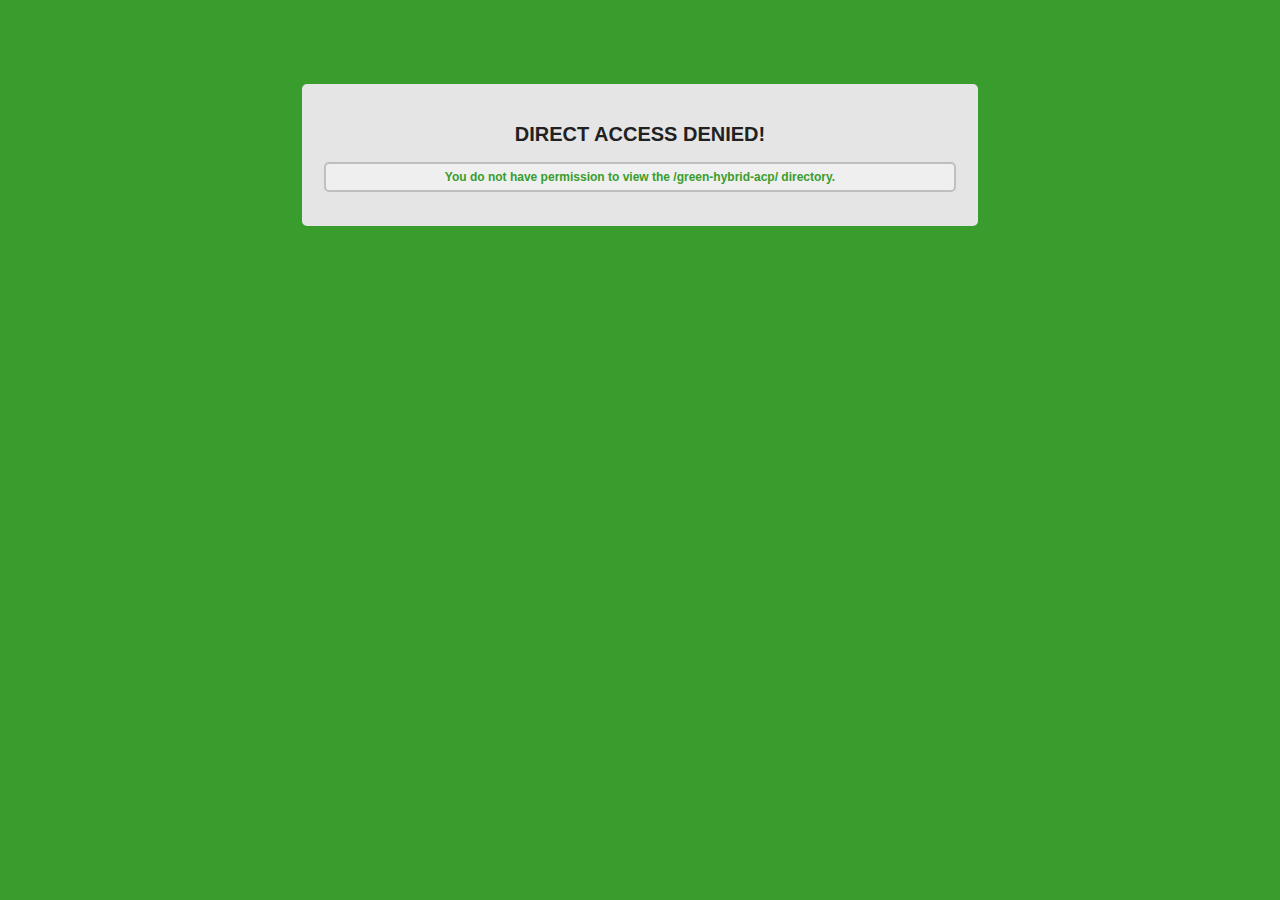
<file: Upload/admin/styles/Green-Hybrid-ACP/index.html>
<!DOCTYPE HTML PUBLIC "-//W3C//DTD HTML 4.01 Transitional//EN"
"http://www.w3.org/TR/html4/loose.dtd">
<html><!--// Begin HTML-->
<head><!--// Begin Head-->
<title>Direct Access Denied!</title><!--// Title -->
<meta http-equiv="Content-Type" content="text/html; charset=iso-8859-1">

<style type="text/css">

/** Body Styling **/

body {
	color: #000000;
	background: #399D2D;
}

/** D.A.D Notice DIV **/

.dad-notice {
	width: 50%;
	padding: 20px;
    margin: 0 auto;
	color: #000000;
    text-align: center;
	border-top: 2px solid #E5E5E5;
	border-left: 2px solid #E5E5E5;
	border-right: 2px solid #E5E5E5;
	border-bottom: 2px solid #E5E5E5;
    border-radius: 5px 5px 5px 5px;
	-moz-border-radius: 5px 5px 5px 5px;
	-webkit-border-radius: 5px 5px 5px 5px;
	background: #E5E5E5;
}

/** D.A.D Notice Heading **/

.dad-notice h2 {
    color: #212121;
    font-size: 20px;
    font-weight: bold;
    font-family: verdana,sans-serif,helvetica,arial;
}

/** D.A.D Notice Paragraph **/

.dad-notice p {
    padding: 6px;
    color: #399D2D;
    font-size: 12px;
    font-weight: bold;
    border: 2px solid #BFBFBF;
    border-radius: 5px 5px 5px 5px;
    font-family: verdana,sans-serif,helvetica,arial;
    background: #EFEFEF;
}

</style>
</head><!--// End Head -->
<body><!--// Begin Body-->

<p>&nbsp;</p> <!--// Temp Filler -->
<p>&nbsp;</p> <!--// Temp Filler -->

<!--// Start Comment -->

  <div class="dad-notice" align="center"><!--// Begin D.A.D Notice DIV -->
	<h2>DIRECT ACCESS DENIED!</h2><!--// D.A.D Notice Heading -->
	<p>You do not have permission to view the /green-hybrid-acp/ directory.</p><!--// D.A.D Notice Paragraph-->
  </div><!--// End Notice DIV -->

<!--// End Comment-->


</body><!--// End Body-->
</html><!--// End HTML -->
</file>
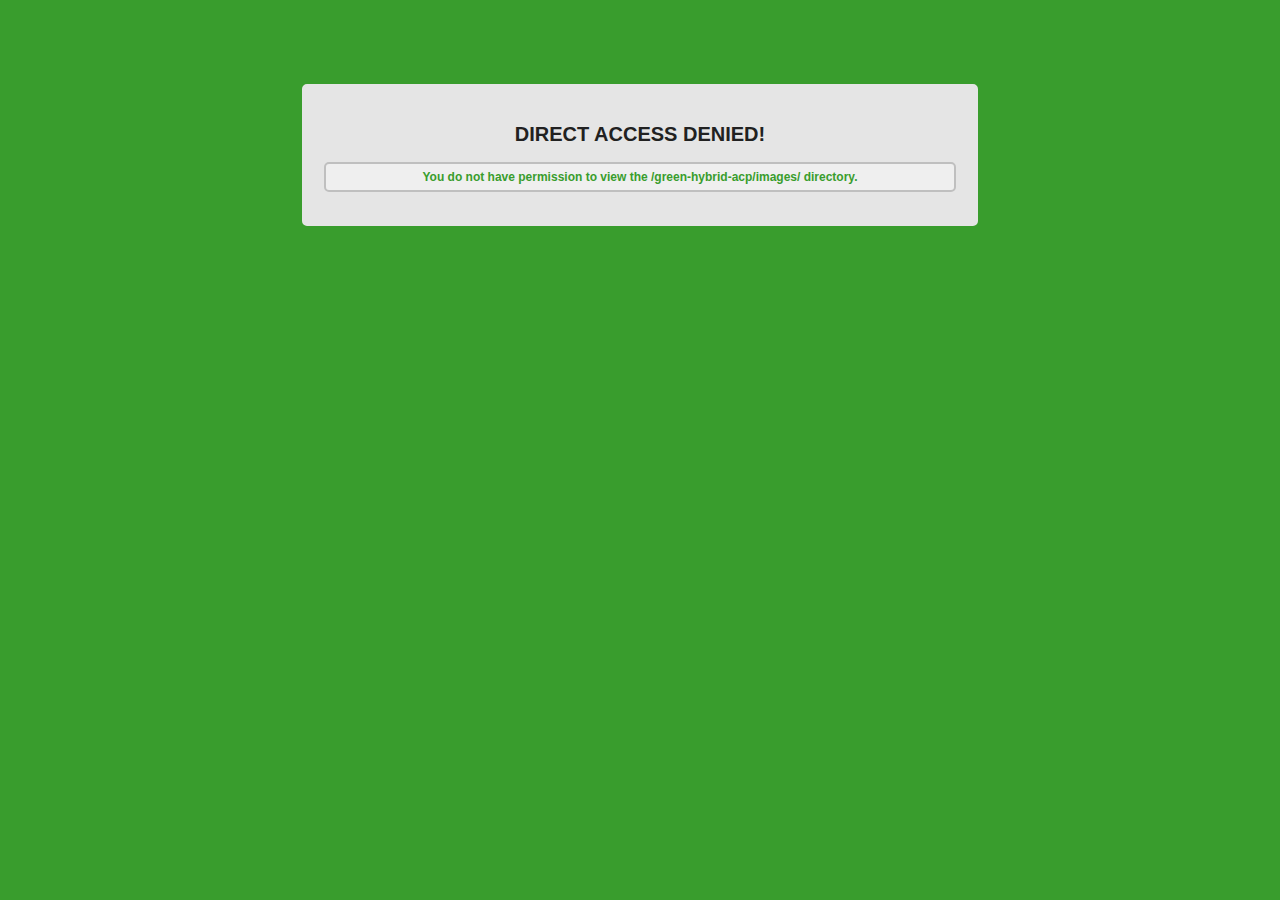
<file: Upload/admin/styles/Green-Hybrid-ACP/images/index.html>
<!DOCTYPE HTML PUBLIC "-//W3C//DTD HTML 4.01 Transitional//EN"
"http://www.w3.org/TR/html4/loose.dtd">
<html><!--// Begin HTML-->
<head><!--// Begin Head-->
<title>Direct Access Denied!</title><!--// Title -->
<meta http-equiv="Content-Type" content="text/html; charset=iso-8859-1">

<style type="text/css">

/** Body Styling **/

body {
	color: #000000;
	background: #399D2D;
}

/** D.A.D Notice DIV **/

.dad-notice {
	width: 50%;
	padding: 20px;
    margin: 0 auto;
	color: #000000;
    text-align: center;
	border-top: 2px solid #E5E5E5;
	border-left: 2px solid #E5E5E5;
	border-right: 2px solid #E5E5E5;
	border-bottom: 2px solid #E5E5E5;
    border-radius: 5px 5px 5px 5px;
	-moz-border-radius: 5px 5px 5px 5px;
	-webkit-border-radius: 5px 5px 5px 5px;
	background: #E5E5E5;
}

/** D.A.D Notice Heading **/

.dad-notice h2 {
    color: #212121;
    font-size: 20px;
    font-weight: bold;
    font-family: verdana,sans-serif,helvetica,arial;
}

/** D.A.D Notice Paragraph **/

.dad-notice p {
    padding: 6px;
    color: #399D2D;
    font-size: 12px;
    font-weight: bold;
    border: 2px solid #BFBFBF;
    border-radius: 5px 5px 5px 5px;
    font-family: verdana,sans-serif,helvetica,arial;
    background: #EFEFEF;
}

</style>
</head><!--// End Head -->
<body><!--// Begin Body-->

<p>&nbsp;</p> <!--// Temp Filler -->
<p>&nbsp;</p> <!--// Temp Filler -->

<!--// Start Comment -->

  <div class="dad-notice" align="center"><!--// Begin D.A.D Notice DIV -->
	<h2>DIRECT ACCESS DENIED!</h2><!--// D.A.D Notice Heading -->
	<p>You do not have permission to view the /green-hybrid-acp/images/ directory.</p><!--// D.A.D Notice Paragraph-->
  </div><!--// End Notice DIV -->

<!--// End Comment-->


</body><!--// End Body-->
</html><!--// End HTML -->
</file>
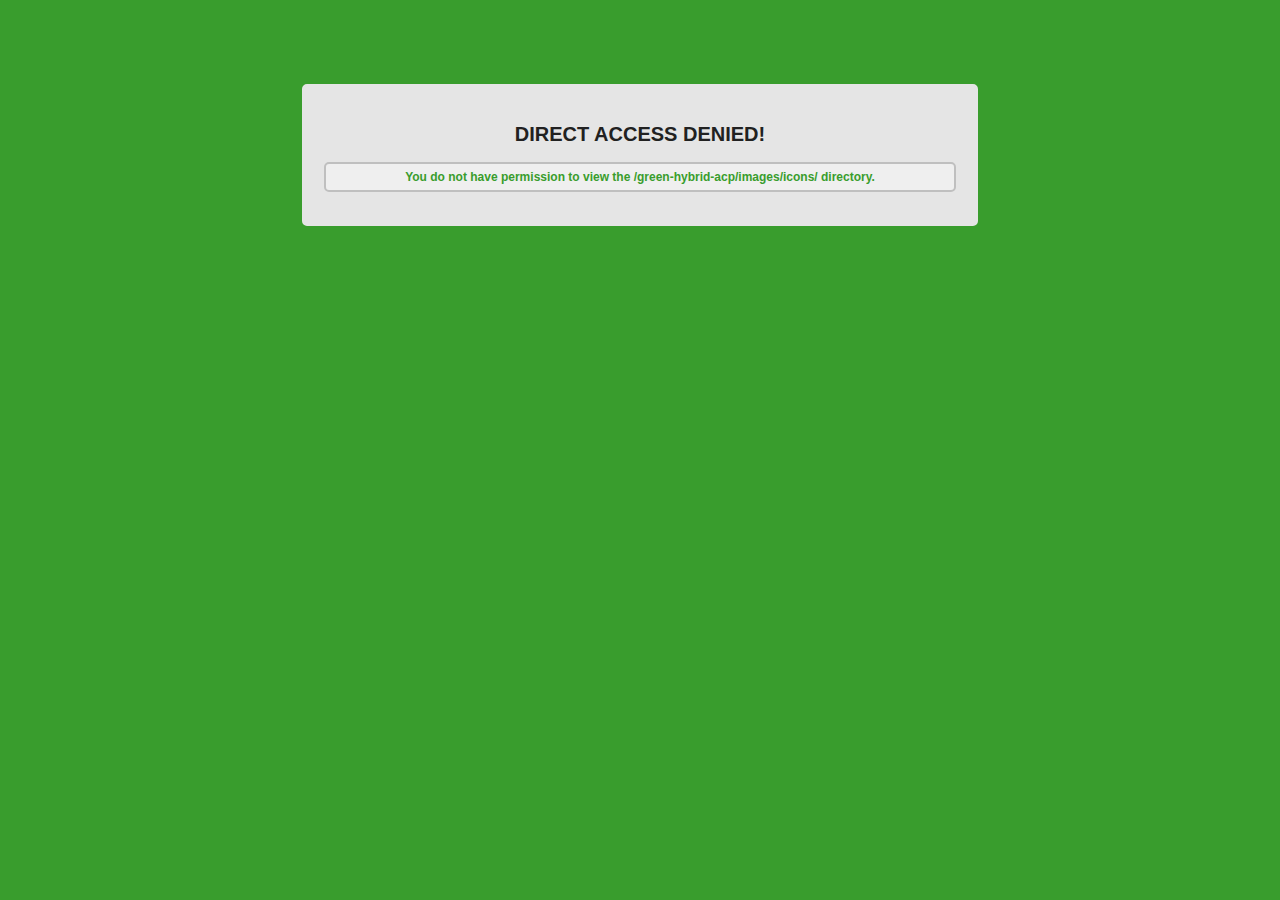
<file: Upload/admin/styles/Green-Hybrid-ACP/images/icons/index.html>
<!DOCTYPE HTML PUBLIC "-//W3C//DTD HTML 4.01 Transitional//EN"
"http://www.w3.org/TR/html4/loose.dtd">
<html><!--// Begin HTML-->
<head><!--// Begin Head-->
<title>Direct Access Denied!</title><!--// Title -->
<meta http-equiv="Content-Type" content="text/html; charset=iso-8859-1">

<style type="text/css">

/** Body Styling **/

body {
	color: #000000;
	background: #399D2D;
}

/** D.A.D Notice DIV **/

.dad-notice {
	width: 50%;
	padding: 20px;
    margin: 0 auto;
	color: #000000;
    text-align: center;
	border-top: 2px solid #E5E5E5;
	border-left: 2px solid #E5E5E5;
	border-right: 2px solid #E5E5E5;
	border-bottom: 2px solid #E5E5E5;
    border-radius: 5px 5px 5px 5px;
	-moz-border-radius: 5px 5px 5px 5px;
	-webkit-border-radius: 5px 5px 5px 5px;
	background: #E5E5E5;
}

/** D.A.D Notice Heading **/

.dad-notice h2 {
    color: #212121;
    font-size: 20px;
    font-weight: bold;
    font-family: verdana,sans-serif,helvetica,arial;
}

/** D.A.D Notice Paragraph **/

.dad-notice p {
    padding: 6px;
    color: #399D2D;
    font-size: 12px;
    font-weight: bold;
    border: 2px solid #BFBFBF;
    border-radius: 5px 5px 5px 5px;
    font-family: verdana,sans-serif,helvetica,arial;
    background: #EFEFEF;
}

</style>
</head><!--// End Head -->
<body><!--// Begin Body-->

<p>&nbsp;</p> <!--// Temp Filler -->
<p>&nbsp;</p> <!--// Temp Filler -->

<!--// Start Comment -->

  <div class="dad-notice" align="center"><!--// Begin D.A.D Notice DIV -->
	<h2>DIRECT ACCESS DENIED!</h2><!--// D.A.D Notice Heading -->
	<p>You do not have permission to view the /green-hybrid-acp/images/icons/ directory.</p><!--// D.A.D Notice Paragraph-->
  </div><!--// End Notice DIV -->

<!--// End Comment-->


</body><!--// End Body-->
</html><!--// End HTML -->
</file>
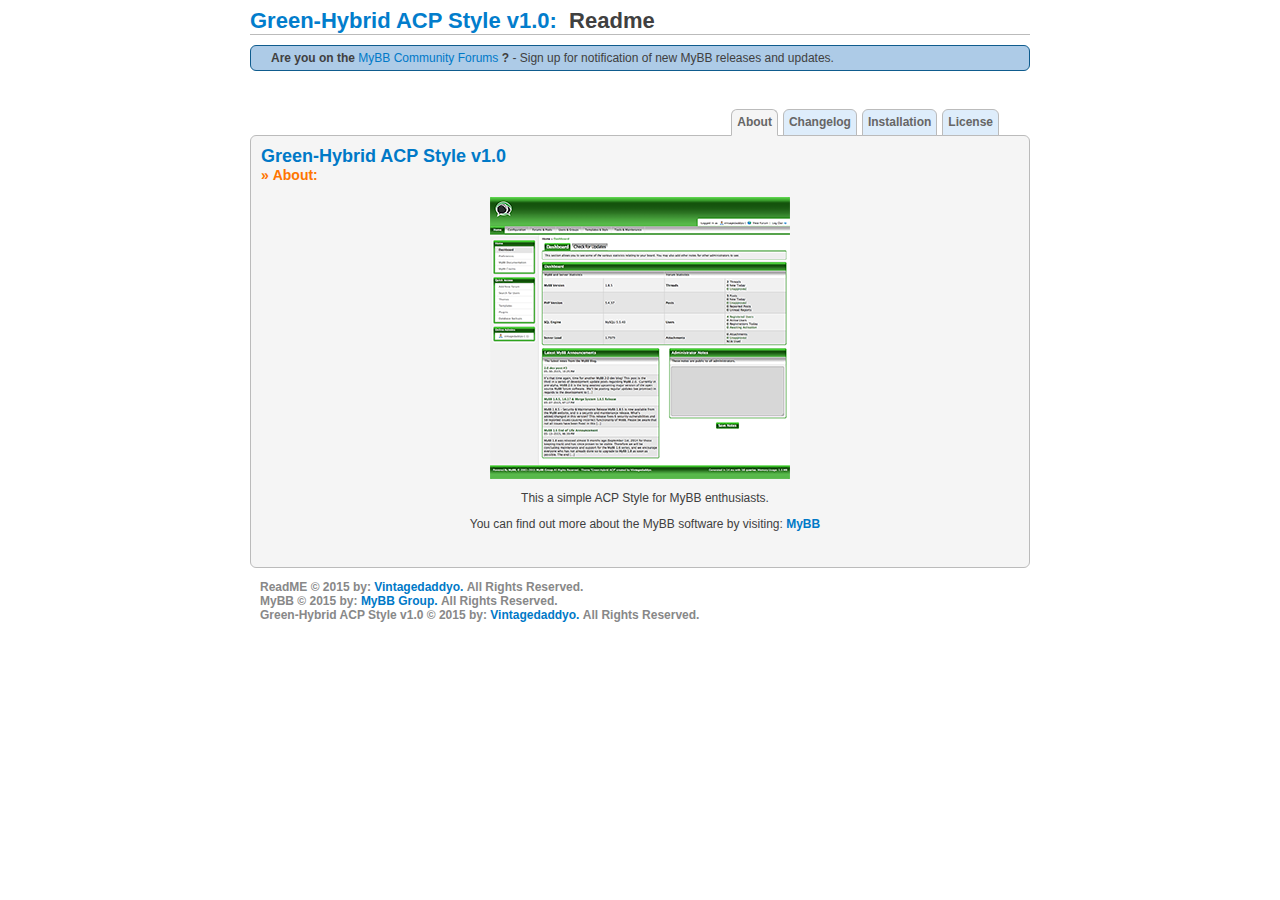
<file: Documentation/ReadMe.html>
<!DOCTYPE html PUBLIC "-//W3C//DTD XHTML 1.0 Transitional//EN" "http://www.w3.org/TR/xhtml1/DTD/xhtml1-transitional.dtd">
<html xmlns="http://www.w3.org/1999/xhtml">
	<head>
	<meta http-equiv="Content-Type" content="text/html; charset=UTF-8" />
	<title>Green-Hybrid ACP Style v1.0 &raquo; Readme</title>
	<link rel="icon" type="image/png" href="favicon.ico" />
	<style type="text/css" media="screen">
/** Default Style **/
         

.alert {
	background: #FFF6BF;
	border-top: 1px solid #FFD324;
	border-left: 1px solid #FFD324;
	border-right: 1px solid #FFD324;
	border-bottom: 1px solid #FFD324;
	text-align: left;
	margin: 10px auto;
	padding: 5px 20px;
	/*font-weight: bold;*/
	border-radius: 6px;
	color: #404040;
}
.notice1 {
	background: #D6ECA6;
	border-top: 1px solid #8DC93E;
	border-left: 1px solid #8DC93E;
	border-right: 1px solid #8DC93E;
	border-bottom: 1px solid #8DC93E;
	text-align: left;
	margin: 10px auto;
	padding: 5px 20px;
	/*font-weight: bold;*/
	border-radius: 6px;
	color: #404040;
}
.notice2 {
	background: #ADCBE7;
	border-top: 1px solid #0F5C8E;
	border-left: 1px solid #0F5C8E;
	border-right: 1px solid #0F5C8E;
	border-bottom: 1px solid #0F5C8E;
	text-align: left;
	margin: 10px auto;
	padding: 5px 20px;
	/*font-weight: bold;*/
	border-radius: 6px;
	color: #404040;
}
body {
	font-family: Verdana, Arial;
	font-size: 12px;
	color: #404040;
	background: #FFFFFF;
}
p {
	padding-left: 10px;
}
blockquote {
	margin: 10px 20px 0px 20px;
	padding: 10px;
	border: 1px solid #8d8d8d;
	background-color: #f5f5f5;
}
li {
	margin-top: 20px;
}
ul li ul li {
	margin-top: 10px;
}
a, a:active, a:link, a:visited {
	color: #0079C7;
	text-decoration: none;
}
a:hover {
	color: #FF7500;
	text-decoration: underline;
}
/** Place Holder Style **/

#Container {
	width: 780px;
	margin-left: auto;
	margin-right: auto;
}
#Content {
	background-color: #F5F5F5;
	border: 1px solid #BBBBBB;
	padding: 10px;
	margin-top: -13px;
	border-radius: 6px;
}
/** Title Style **/

#Title {
	font-family: Verdana, Arial;
	font-size: 22px;
	font-weight: bold;
	color: #027DCC;
	border-bottom: 1px solid #BBBBBB;
	margin-bottom: 10px;
}
.SubTitle {
	font-family: Verdana, Arial;
	font-size: 18px;
	font-weight: bold;
	color: #0079C7;
}
.SubSubTitle {
	font-family: Verdana, Arial;
	font-size: 14px;
	font-weight: bold;
	color: #FF7500;
}
/** Tabs **/

ul#Tabs {
	font-family: Verdana, Arial;
	font-size: 12px;
	font-weight: bold;
	list-style-type: none;
	padding-bottom: 28px;
	padding-right: 25px;
	border-bottom: 1px solid #bbbbbb;
	margin-bottom: 12px;
	z-index: 1;
	margin-left: 6px;
	margin-right: 6px;
}
#Tabs li.Tab {
	float: right;
	height: 25px;
	background-color: #deedfb;
	margin: 2px 0px 0px 5px;
	border: 1px solid #bbbbbb;
	border-top-left-radius: 6px;
	border-top-right-radius: 6px;
}
#Tabs li.Tab a {
	float: left;
	display: block;
	color: #666666;
	text-decoration: none;
	padding: 5px;
}
#Tabs li.Tab a:hover {
	background-color: #F5F5F5;
	border-bottom: 0px;
	border-top-left-radius: 6px;
	border-top-right-radius: 6px;
}
/** Selected Tab **/

#Tabs li.SelectedTab {
	float: right;
	height: 25px;
	background-color: #F5F5F5;
	margin: 2px 0px 0px 5px;
	border-top: 1px solid #BBBBBB;
	border-right: 1px solid #BBBBBB;
	border-bottom: 1px solid #F5F5F5;
	border-left: 1px solid #BBBBBB;
	border-top-left-radius: 6px;
	border-top-right-radius: 6px;
}
#Tabs li.SelectedTab a {
	float: left;
	display: block;
	color: #666666;
	text-decoration: none;
	padding: 5px;
	cursor: default;
}
/** Copyright **/

#Copyright {
	text-align: left;
	color: #888888;
	font-weight: bold;
}
</style>
	<script type="text/javascript">
	/* <![CDATA[ */
		// About Page
		function about() {
			// Tab
			document.getElementById('AboutTab').className = 'SelectedTab';
			document.getElementById('ChangelogTab').className = 'Tab';
			document.getElementById('InstallTab').className = 'Tab';
			document.getElementById('LicenseTab').className = 'Tab';
			// Page
			document.getElementById('About').style.display= 'block';
			document.getElementById('Changelog').style.display = 'none';
			document.getElementById('Install').style.display = 'none';
			document.getElementById('License').style.display = 'none';
		}
		// Changelog Page
		function changelog() {
			// Tab
			document.getElementById('AboutTab').className = 'Tab';
			document.getElementById('ChangelogTab').className = 'SelectedTab';
			document.getElementById('InstallTab').className = 'Tab';
			document.getElementById('LicenseTab').className = 'Tab';
			// Page
			document.getElementById('About').style.display = 'none';
			document.getElementById('Changelog').style.display = 'block';
			document.getElementById('Install').style.display = 'none';
			document.getElementById('License').style.display = 'none';
		}
		// Installation Page
		function install() {
			// Tab
			document.getElementById('AboutTab').className = 'Tab';
			document.getElementById('ChangelogTab').className = 'Tab';
			document.getElementById('InstallTab').className = 'SelectedTab';
			document.getElementById('LicenseTab').className = 'Tab';
			// Page
			document.getElementById('About').style.display= 'none';
			document.getElementById('Changelog').style.display = 'none';
			document.getElementById('Install').style.display = 'block';
			document.getElementById('License').style.display = 'none';
		
		}
		// License Page
		function license() {
			// Tab
			document.getElementById('AboutTab').className = 'Tab';
			document.getElementById('ChangelogTab').className = 'Tab';
			document.getElementById('InstallTab').className = 'Tab';
			document.getElementById('LicenseTab').className = 'SelectedTab';
			// Page
			document.getElementById('About').style.display= 'none';
			document.getElementById('Changelog').style.display = 'none';
			document.getElementById('Install').style.display = 'none';
			document.getElementById('License').style.display = 'block';
		}
	/* ]]> */
	</script>
	</head>
	<body>
<div id="Container">
<!-- Begin Title -->
<div id="Title">Green-Hybrid ACP Style v1.0:&nbsp;&nbsp;<span style="color: #404040;">Readme</span></div>
<!-- End Title --> 
<!-- begin: alerts -->
<!--
<p class="alert"><strong>Latest MyBB Release:</strong> <a href="http://blog.mybb.com/2015/05/27/mybb-1-8-5-1-6-17-merge-system-1-8-5-release/" target="_blank">MyBB 1.8.5, 1.6.17 &amp; Merge System 1.8.5 Release</a> <span class="date">(May 27, 2015)</span></p>
<p class="notice1"><strong>Latest news from the MyBB Blog:</strong> <a href="http://blog.mybb.com/2015/05/13/mybb-1-6-end-of-life-announcement/" target="_blank">MyBB 1.6 End of Life Announcement</a> <span class="date">(May 13, 2015)</span></p>  -->
<p class="notice2"><strong>Are you on the </strong><a href="http://community.mybb.com/" target="_blank">MyBB Community Forums</a><strong>&nbsp;?</strong> - Sign up for notification of new MyBB releases and updates.</p>
<!-- end: alerts --> 
<br />
<!-- Begin Tabs -->
<ul id="Tabs">
      <li id="LicenseTab" class="Tab"><a href="#License" onclick="license(); return false;" title="License">License</a></li>
      <li id="InstallTab" class="Tab"><a href="#Installation" onclick="install(); return false;" title="Installation Instructions">Installation</a></li>
      <li id="ChangelogTab" class="Tab"><a href="#Changelog" onclick="changelog(); return false;" title="Changelog">Changelog</a></li>
      <li id="AboutTab" class="SelectedTab"><a href="#About" onclick="about(); return false;" title="About">About</a></li>
    </ul>
<!-- End Tabs --> 
<!-- Begin Content -->
<div id="Content"> 
      <!-- Begin  About Theme-->
      <div id="About">
    <div class="SubTitle">Green-Hybrid ACP Style v1.0</div>
    <div class="SubSubTitle">&raquo;&nbsp;About:</div>
    <br />
    <center>
          <a href="ACP_Style_Screen.png" ><img src="ACP_Style_Screen_sm.png" border="0"/></a>
          <p>This a simple ACP Style for MyBB enthusiasts.</p>
          <p>You can find out more about the MyBB software by visiting: <a href="http://www.mybb.com" target="_blank"><b>MyBB</b></a></p>
        </center>
    <br />
  </div>
      <!-- End  About Theme--> 
      <!-- Begin Theme Changelog -->
      <div id="Changelog" style="display: none;">
    <div class="SubTitle">Green-Hybrid ACP Style v1.0</div>
    <div class="SubSubTitle">&raquo;&nbsp;Changelog:</div>
    <br />
    <p>History:</p>
    <p>06/07/2015&nbsp;&mdash;&nbsp;ACP Style initial release</p>
    <p>06/07/2015&nbsp;&mdash;&nbsp;Updated ACP Style initial Basic ReadMe</p>
    <p>06/07/2015&nbsp;&mdash;&nbsp;ACP Style initial creation completion</p>
    <br />
    <p>To Do:&#42;</p>
    <p>&#42;&nbsp;Add more descriptive commenting</p>
    <p>&#42;&nbsp;Improve ACP Style ReadMe Documentation</p>
    <p>&#42;&nbsp;Improve Main Logo &amp; Login Logo</p>
    <p>&#42;&nbsp;Clean up any minor styling issues</p>
    <br />
  </div>
      <!-- End Theme Changelog --> 
      
      <!-- Begin Theme Installation Instructions -->
      <div id="Install" style="display: none;">
    <div class="SubTitle">Green-Hybrid ACP Style v1.0</div>
    <div class="SubSubTitle">&raquo;&nbsp;Installation:</div>
    <br />
    <p>1.) After downloading the ACP Style, unpack it (with <a href="http://www.7-zip.org/download.html"><b>7-Zip</b></a> for example)</p>
    <p>2.) Upload contents of &quot;Upload&quot; into your forums folder.</p>
    <p>3.) Go to the Admin Control Panel under Preferences &gt; Global Preferences &gt; Admin Control Panel Theme</p>
    <p>4.) Select &quot;Green-Hybrid-ACP&quot; &amp; then press: &quot;Save Personal Notes &amp; Preferences&quot;</p>
    <p>5.) Now have fun with your new forum ACP Syle!</p>
    <br />
  </div>
      <!-- End Theme Installation Instructions --> 
      
      <!-- Begin Theme License -->
      <div id="License" style="display: none;">
    <div class="SubTitle">Green-Hybrid ACP Style v1.0</div>
    <div class="SubSubTitle">&raquo;&nbsp;License:</div>
    <br />
    <p> You may not remove or change the MyBB copyright nor the Designed by: &quot;Vintagedaddyo&quot; statements in the footer of this ACP Style's templates. You may use and modify this ACP Style to your personal likings, but redistributing a modified version for download is prohibited, unless you have explicit written permission from &quot;Vintagedaddyo&quot;, though you are allowed to redistribute a copy that has not been modified. </p>
  </div>
      <!-- End Theme License --> 
    </div>
<!-- End Content --> 

<!-- Begin Theme Copyright -->
<p id="Copyright"> ReadME&nbsp;&copy;&nbsp;2015&nbsp;by:&nbsp;<a href="https://github.com/vintagedaddyo/MyBB_ACP_Style_Green_Hybrid" target="_blank"><b>Vintagedaddyo.</b></a>&nbsp;All Rights Reserved. <br />
      MyBB&nbsp;&copy; 2015&nbsp;by:&nbsp;<a href="http://mybb.com/" target="_blank"><b>MyBB Group.</b></a>&nbsp;All Rights Reserved. <br />
      Green-Hybrid ACP Style v1.0&nbsp;&copy;&nbsp;2015&nbsp;by:&nbsp;<a href="https://github.com/vintagedaddyo/MyBB_ACP_Style_Green_Hybrid" target="_blank"><b>Vintagedaddyo.</b></a>&nbsp;All Rights Reserved. <br />
    </p>
<!-- End Theme Copyright -->
</body>
</html>
</file>
